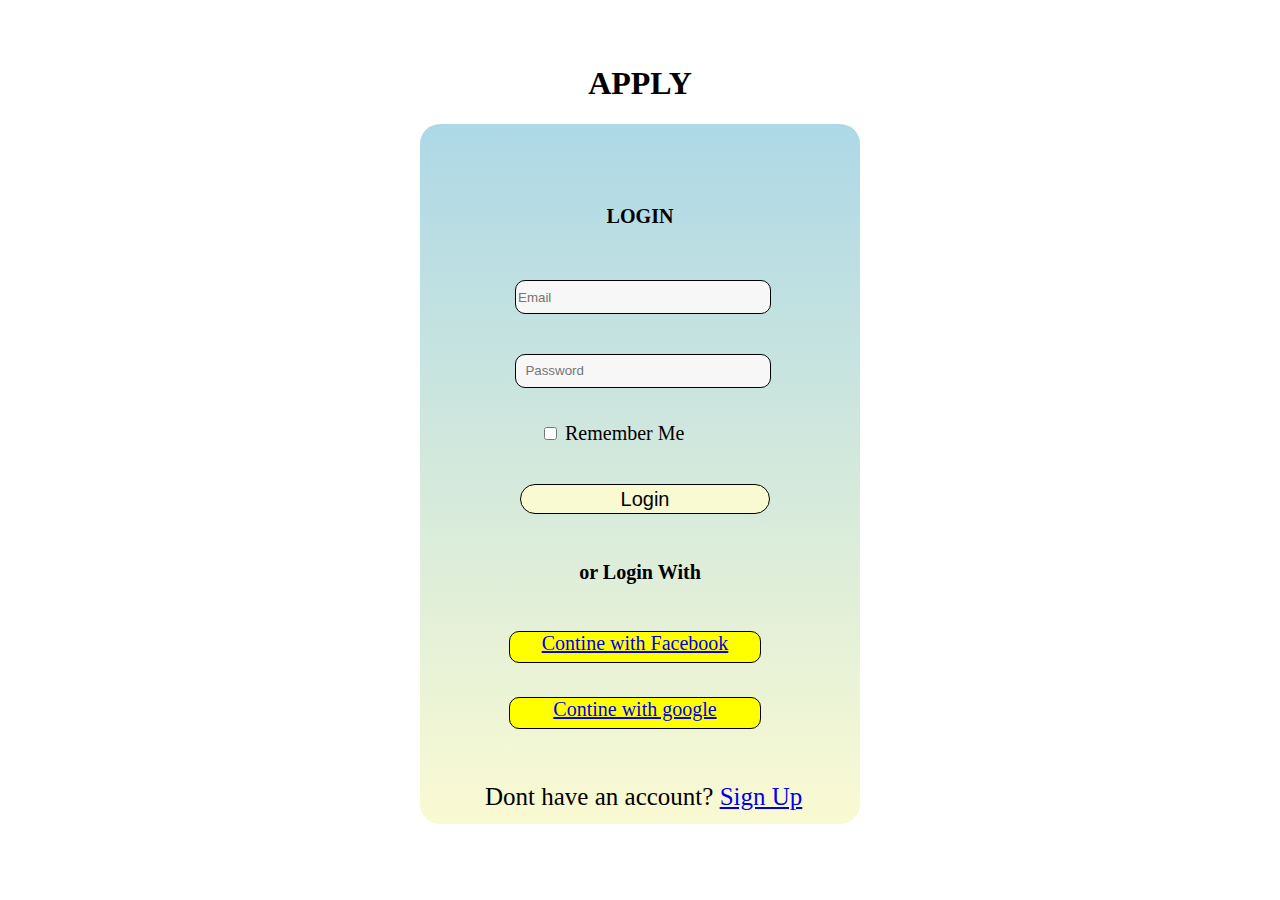
<file: LoginForm.html>
<!DOCTYPE html>
<html>
<head>
<meta charset="utf-8">
<title>Login Form</title>
<style>
    body{
        background-image: url("https://tse2.mm.bing.net/th?id=OIP.FxPVTZDpTPXlraHvW92A1wHaEo&pid=Api&P=0&w=275&h=173");
        background-repeat: no-repeat;
        background-size: cover; 
   }
    .box{
		background-image: linear-gradient(lightblue,lightgoldenrodyellow);
		width: 440px;
        border-radius: 20px;
        height: 700px;  
        border:1px  whitesmoke; 
        font-size: 30px; 
        margin: 0 auto;
        }
   
    .login{
        margin-left: 120px;
    }
#email{
	border-radius: 10px;
	height: 30px;
    width: 250px;
	border: 0.1px solid black;
	background-color: #f7f7f7;
    margin-left: -25px;
    margin-right: 10px;
}
.facebook{
	border-radius: 10px;
	height: 30px;
    font-size: 20px;
    width: 250px;
	border: 0.1px solid black;
	background-color: yellow;
    margin-left: 89px;
    margin-right: 10px;
}
#password{
	border-radius: 10px;
    width: 250px;
	height: 30px;
	border: 0.1px solid black;
	background-color: #f7f7f7;
    margin-left: -25px;
    margin-right: 10px;
}

#submit{
	background-color: #f7f7f7;
	border-radius: 20px;
	border : 0.1px solid black;
    background-color: lightgoldenrodyellow;
	height: 30px;
	width: 250px;
    margin-left: -20px;
    margin-right: 10px;
    font-size: 20px;
    
}
#last{
    font-size: 25px;
	margin-left: 45px;
	padding: 20px;}
.check{
    font-size: 20px;
    align-items:flex-start;
}
.loginBtn--facebook{
    background-color: lightblue;
}
#fb-root{
	  	background-color: #3B5998;
     	color: white;
		border-radius:60px ;
		padding: 20px;
}
</style>
</head>
<body fontface="boodle medium demo">
   <br><br>
    <h1><Center><strong>APPLY</strong></Center></h1>
    <div class="box"><br>
        <div><center><h6>LOGIN</h6></center></div>
    <form class="login">
        <div><input type="text" placeholder="Email" id="email"></div>
        <br>
        <div><input type="password" placeholder="  Password" id="password"></div>
        <br>
        <div class="check"><input type="checkbox"/> Remember Me</div>
        <br>
        <div><input type="submit" value="Login"id="submit"/></div>
    </form>
    <div><h6><center>or Login With</center></h6></div>
    <div class="facebook" ><a href="https://www.facebook.com/"><center>Contine with Facebook</center></a></div><br>
    <div class="facebook"><a href="https://www.google.com/"><center>Contine with google</center></a></div>
    <br>
		<div id="last">Dont have an account?
			<a href="#">Sign Up</a>
		</div>
    </div>   
</body>
</html>
</file>
